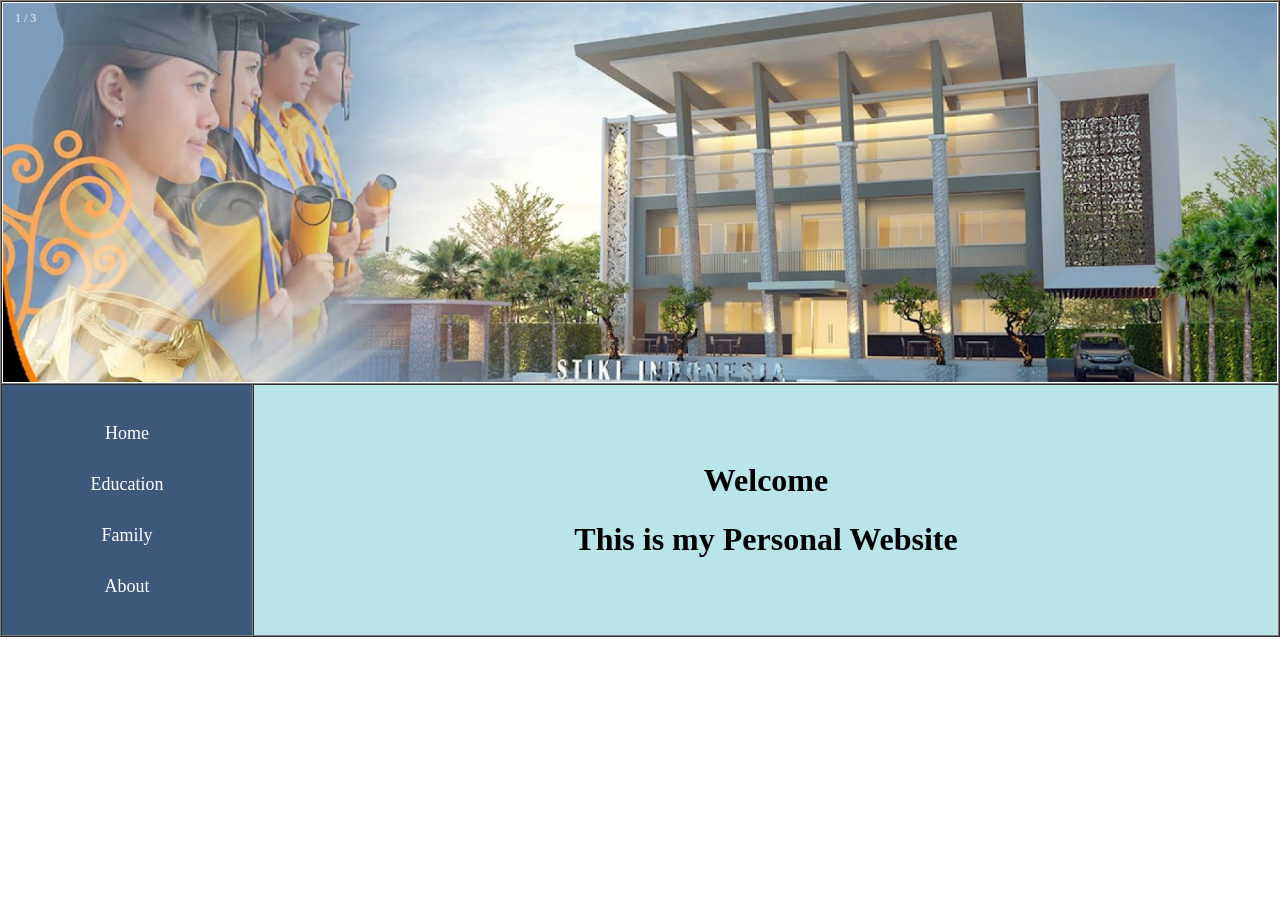
<file: index.html>
<!DOCTYPE html>
<html lang="en">
<head>
  <meta charset="UTF-8">
  <meta name="viewport" content="width=device-width, initial-scale=1.0">
  <link rel="stylesheet" href="style.css">
  <title>Document</title>
</head>
<body>
  <div class="wrapper">
    <table align="center" cellspacing="0" border="1">
      <tr>
        <td colspan="2">
          <div class="slideshow-container">

            <div class="mySlides fade">
              <div class="numbertext">1 / 3</div>
              <img src="asset/instiki1.png" style="width:100%">
            </div>
            
            <div class="mySlides fade">
              <div class="numbertext">2 / 3</div>
              <img src="asset/instiki2.png" style="width:100%">
            </div>
            
            <div class="mySlides fade">
              <div class="numbertext">3 / 3</div>
              <img src="asset/instiki3.png" style="width:100%">
            </div>
        </td>
      </tr>
      <tr>
        <td class="sidebar">
            <a href="index.html">Home</a>
            <a href="education.html">Education</a>
            <a href="family.html">Family</a>
            <a href="about.html">About</a>       
        </td>
        <td class="main-content">
          <h1>Welcome</h1>
          <h1>This is my Personal Website</h1>
        </td>
      </tr>
    </table>
  </div>
  
  <script>
let slideIndex = 0;
showSlides();

function showSlides() {
  let i;
  let slides = document.getElementsByClassName("mySlides");
  let dots = document.getElementsByClassName("dot");
  for (i = 0; i < slides.length; i++) {
    slides[i].style.display = "none";  
  }
  slideIndex++;
  if (slideIndex > slides.length) {slideIndex = 1}    
  for (i = 0; i < dots.length; i++) {
    dots[i].className = dots[i].className.replace(" active", "");
  }
  slides[slideIndex-1].style.display = "block";  
 
  setTimeout(showSlides, 2000); // Change image every 2 seconds
}
</script>
</body>
</html>
</file>
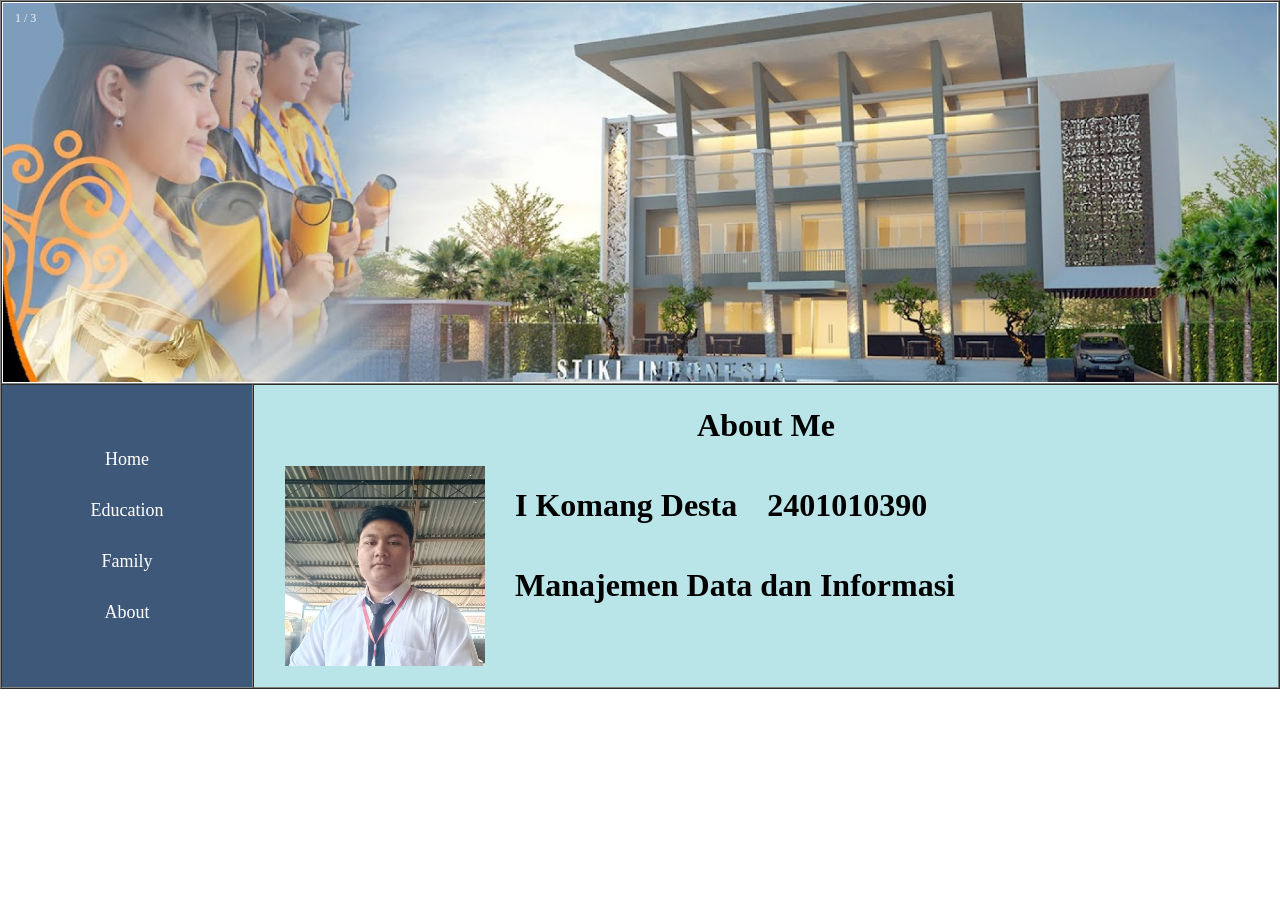
<file: about.html>
<!DOCTYPE html>
<html lang="en">
<head>
  <meta charset="UTF-8">
  <meta name="viewport" content="width=device-width, initial-scale=1.0">
  <link rel="stylesheet" href="style.css">
  <title>Document</title>
</head>
<body>
  <div class="wrapper">
    <table align="center" cellspacing="0" border="1">
      <tr>
        <td colspan="2">
          <div class="slideshow-container">

            <div class="mySlides fade">
              <div class="numbertext">1 / 3</div>
              <img src="asset/instiki1.png" style="width:100%">
            </div>
            
            <div class="mySlides fade">
              <div class="numbertext">2 / 3</div>
              <img src="asset/instiki2.png" style="width:100%">
            </div>
            
            <div class="mySlides fade">
              <div class="numbertext">3 / 3</div>
              <img src="asset/instiki3.png" style="width:100%">
            </div>
        </td>
      </tr>
      <tr>
        <td class="sidebar">
            <a href="index.html">Home</a>
            <a href="education.html">Education</a>
            <a href="family.html">Family</a>
            <a href="about.html">About</a>       
        </td>
        <td class="main-content">
          <h1>About Me</h1>
          <img src="asset/pp1.png" class="img">
          <ul>
            <li><h1>I Komang Desta</h1></li>
            <li><h1>2401010390</h1></li>
            <li><h1>Manajemen Data dan Informasi</h1></li>
          </ul>
        </td>
      </tr>
    </table>
  </div>
  
  <script>
let slideIndex = 0;
showSlides();

function showSlides() {
  let i;
  let slides = document.getElementsByClassName("mySlides");
  let dots = document.getElementsByClassName("dot");
  for (i = 0; i < slides.length; i++) {
    slides[i].style.display = "none";  
  }
  slideIndex++;
  if (slideIndex > slides.length) {slideIndex = 1}    
  for (i = 0; i < dots.length; i++) {
    dots[i].className = dots[i].className.replace(" active", "");
  }
  slides[slideIndex-1].style.display = "block";  
 
  setTimeout(showSlides, 2000); // Change image every 2 seconds
}
</script>
</body>
</html>
</file>
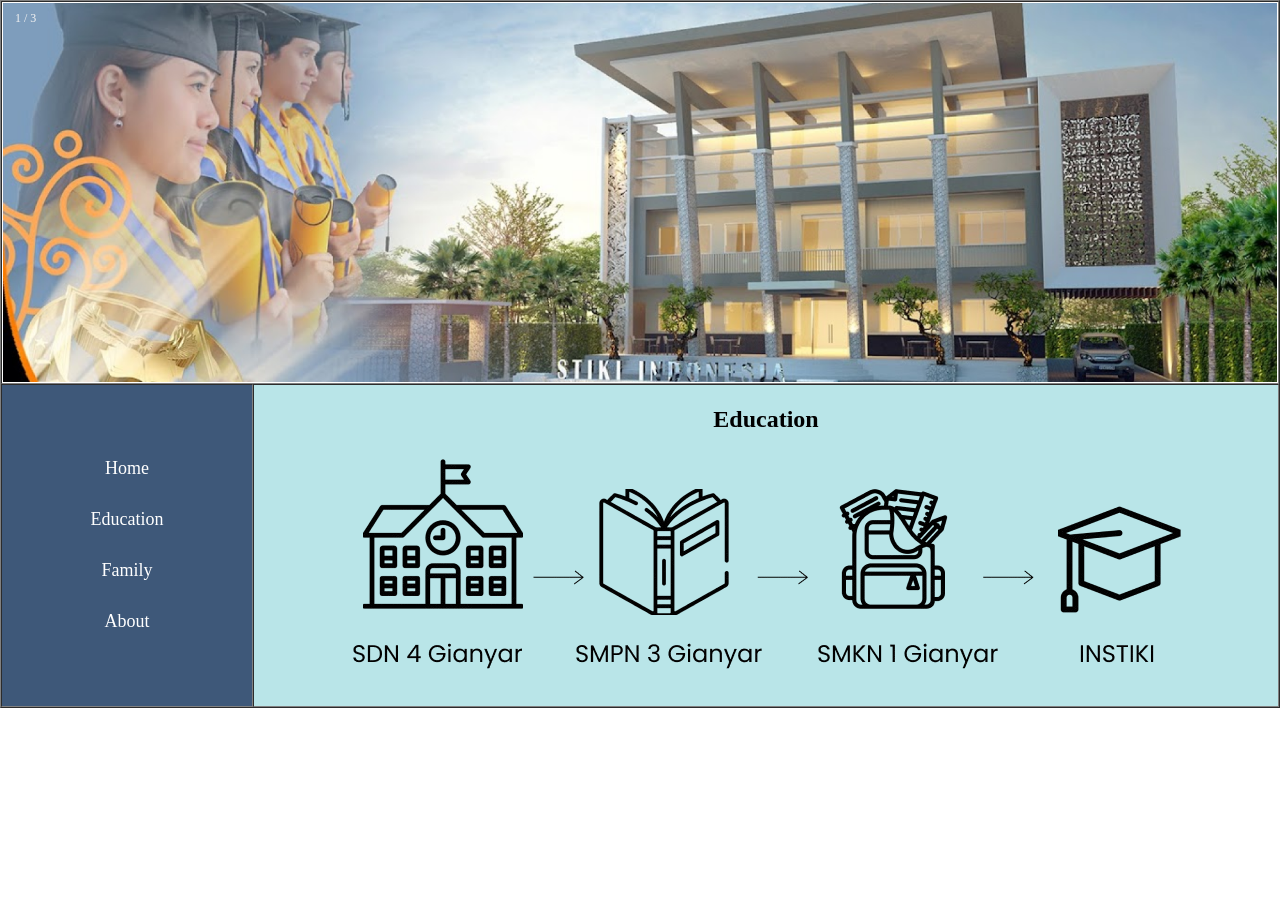
<file: education.html>
<!DOCTYPE html>
<html lang="en">
<head>
  <meta charset="UTF-8">
  <meta name="viewport" content="width=device-width, initial-scale=1.0">
  <link rel="stylesheet" href="style.css">
  <title>Document</title>
</head>
<body>
  <div class="wrapper">
    <table align="center" cellspacing="0" border="1">
      <tr>
        <td colspan="2">
          <div class="slideshow-container">

            <div class="mySlides fade">
              <div class="numbertext">1 / 3</div>
              <img src="asset/instiki1.png" style="width:100%">
            </div>
            
            <div class="mySlides fade">
              <div class="numbertext">2 / 3</div>
              <img src="asset/instiki2.png" style="width:100%">
            </div>
            
            <div class="mySlides fade">
              <div class="numbertext">3 / 3</div>
              <img src="asset/instiki3.png" style="width:100%">
            </div>
        </td>
      </tr>
      <tr>
        <td class="sidebar">
            <a href="index.html">Home</a>
            <a href="education.html">Education</a>
            <a href="family.html">Family</a>
            <a href="about.html">About</a>       
        </td>
        <td class="main-content">
          <h2>Education</h2>
          <img src="asset/education.png">
        </td>
      </tr>
    </table>
  </div>
  
  <script>
let slideIndex = 0;
showSlides();

function showSlides() {
  let i;
  let slides = document.getElementsByClassName("mySlides");
  let dots = document.getElementsByClassName("dot");
  for (i = 0; i < slides.length; i++) {
    slides[i].style.display = "none";  
  }
  slideIndex++;
  if (slideIndex > slides.length) {slideIndex = 1}    
  for (i = 0; i < dots.length; i++) {
    dots[i].className = dots[i].className.replace(" active", "");
  }
  slides[slideIndex-1].style.display = "block";  
 
  setTimeout(showSlides, 2000); // Change image every 2 seconds
}
</script>
</body>
</html>
</file>
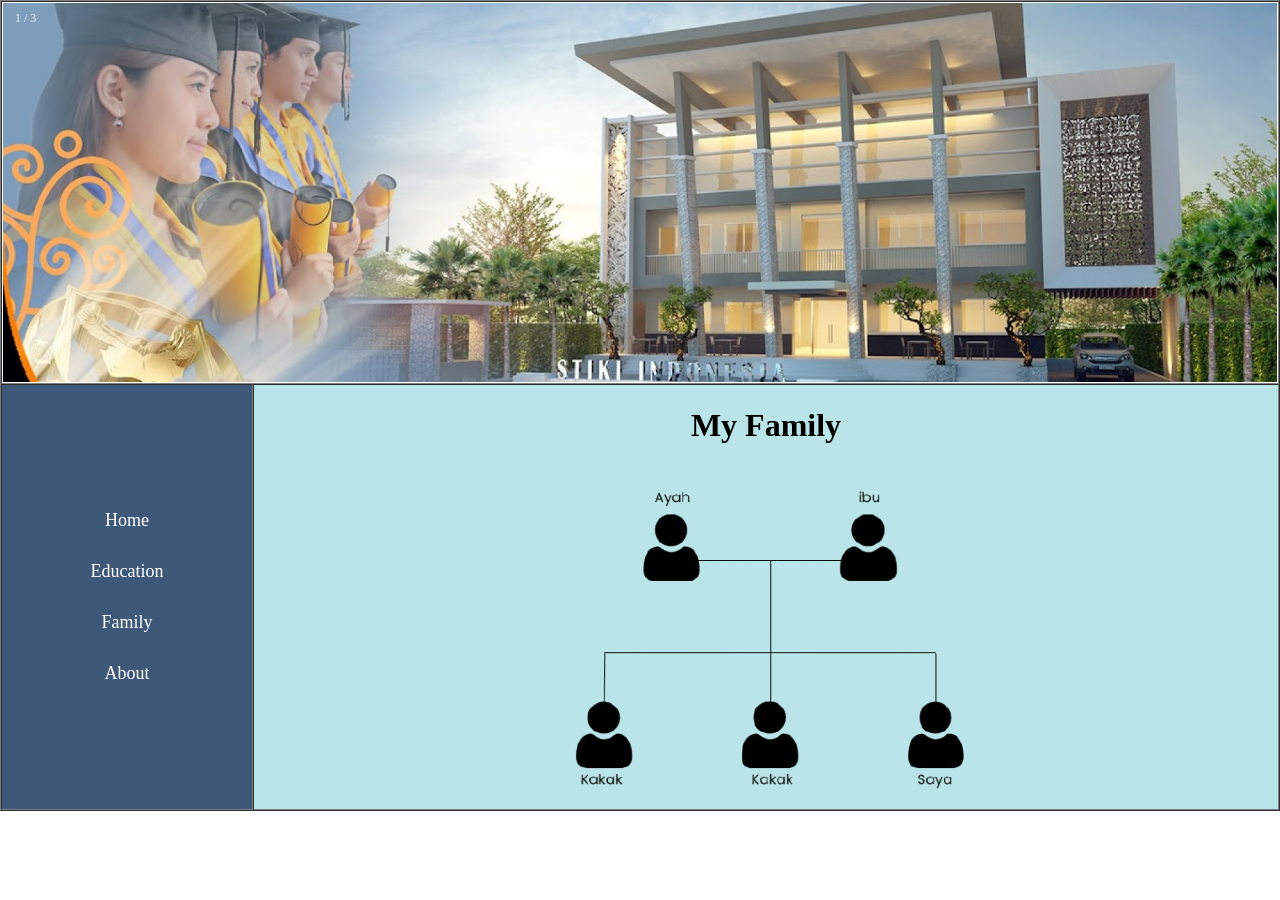
<file: family.html>
<!DOCTYPE html>
<html lang="en">
<head>
  <meta charset="UTF-8">
  <meta name="viewport" content="width=device-width, initial-scale=1.0">
  <link rel="stylesheet" href="style.css">
  <title>Document</title>
</head>
<body>
  <div class="wrapper">
    <table align="center" cellspacing="0" border="1">
      <tr>
        <td colspan="2">
          <div class="slideshow-container">

            <div class="mySlides fade">
              <div class="numbertext">1 / 3</div>
              <img src="asset/instiki1.png" style="width:100%">
            </div>
            
            <div class="mySlides fade">
              <div class="numbertext">2 / 3</div>
              <img src="asset/instiki2.png" style="width:100%">
            </div>
            
            <div class="mySlides fade">
              <div class="numbertext">3 / 3</div>
              <img src="asset/instiki3.png" style="width:100%">
            </div>
        </td>
      </tr>
      <tr>
        <td class="sidebar">
            <a href="index.html">Home</a>
            <a href="education.html">Education</a>
            <a href="family.html">Family</a>
            <a href="about.html">About</a>       
        </td>
        <td class="main-content">
          <h1>My Family</h1>
          <img src="asset/family.png">
        </td>
      </tr>
    </table>
  </div>
  
  <script>
let slideIndex = 0;
showSlides();

function showSlides() {
  let i;
  let slides = document.getElementsByClassName("mySlides");
  let dots = document.getElementsByClassName("dot");
  for (i = 0; i < slides.length; i++) {
    slides[i].style.display = "none";  
  }
  slideIndex++;
  if (slideIndex > slides.length) {slideIndex = 1}    
  for (i = 0; i < dots.length; i++) {
    dots[i].className = dots[i].className.replace(" active", "");
  }
  slides[slideIndex-1].style.display = "block";  
 
  setTimeout(showSlides, 2000); // Change image every 2 seconds
}
</script>
</body>
</html>
</file>
<file: style.css>
body {
  margin: 0;
  padding: 0;
}

.wrapper {
  padding: 0;
  margin: 0;
  font-family: 'Poppins';
}

.wrapper table{
  width: 100%;
  height: 530px;
  text-align: center;
}

.sidebar {
  background-color: #3E5879;
  width: 250px;
  height: 250px;
  padding: 0;
  margin: 0;
  outline: beige;

}

.sidebar a{
  display: block;
  padding: 15px 2px;
  list-style: none;
  text-decoration: none;
  color: white;
  transition-duration: 0.5s;
  font-size: 18px;
}


.sidebar a:hover{
  background-color: #213555;
  color: white;
  border-radius: 10px 10px 10px 10px;
}

.main-content { 
  background-color: #B9E5E8;
}

.main-content .img{
  width: 200px;
  height: 200px;
  padding-left: 30px;
  padding-bottom: 20px;
  float: left;
}

.main-content ul li{
  float: left ;
  padding-left: 30px;
  list-style: none;
}

/* SLIDE SHOW */
.mySlides {display: none;}
img {vertical-align: middle;}

/* Slideshow container */
.slideshow-container {
  max-width: 100%;
  position: relative;
  margin: auto;
}

.slideshow-container img{
  object-fit: cover;
}

/* Caption text */

/* Number text (1/3 etc) */
.numbertext {
  color: #f2f2f2;
  font-size: 12px;
  padding: 8px 12px;
  position: absolute;
  top: 0;
}

/* The dots/bullets/indicators */
.dot {
  height: 15px;
  width: 15px;
  margin: 0 2px;
  background-color: #bbb;
  border-radius: 50%;
  display: inline-block;
  transition: background-color 0.6s ease;
}

.active {
  background-color: #717171;
}

/* Fading animation */
.fade {
  animation-name: fade;
  animation-duration: 1.5s;
}

@keyframes fade {
  from {opacity: .4} 
  to {opacity: 1}
}

/* On smaller screens, decrease text size */
@media only screen and (max-width: 300px) {
  .text {font-size: 11px}
}
</file>
